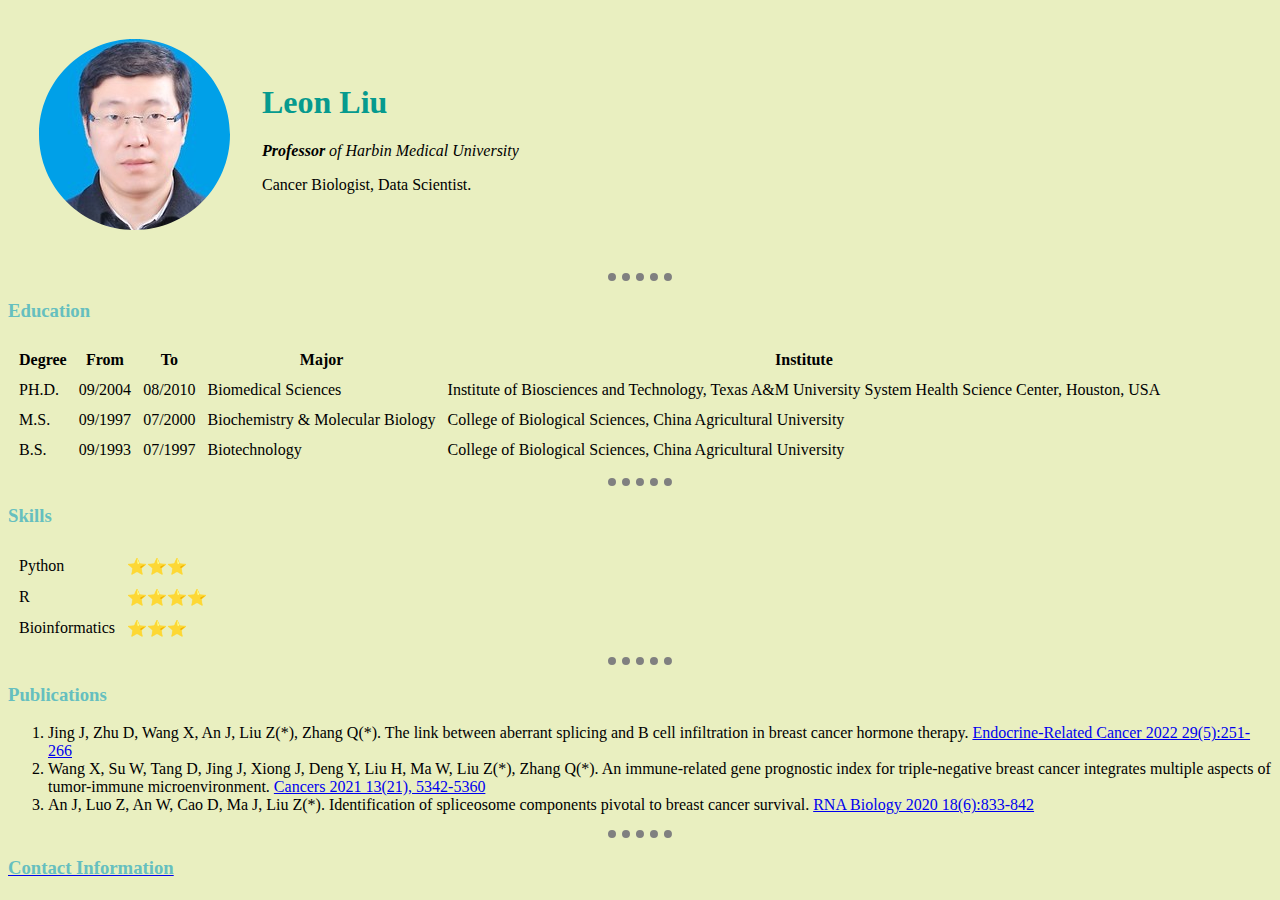
<file: index.html>
<!DOCTYPE html>
<html lang="en" dir="ltr">

<head>
  <meta charset="utf-8">
  <title>Leon Liu's Personal website</title>
  <link rel="stylesheet" href="css/style.css">
</head>

<body>
  <table cellspacing=30>
    <td><img src="index.png" alt=""></td>
    <td><h1>Leon Liu</h1>
    <p><em><strong>Professor</strong> of Harbin Medical University</em></p>
    <p>Cancer Biologist, Data Scientist.</p></td>
  </table>
  <hr>
  <h3>Education</h3>
  <table cellspacing=10>
    <thead>
      <th>Degree</th>
      <th>From</th>
      <th>To</th>
      <th>Major</th>
      <th>Institute</th>
    </thead>
    <tbody>
      <tr>
        <td>PH.D.</td>
        <td>09/2004</td>
        <td>08/2010</td>
        <td>Biomedical Sciences</td>
        <td>Institute of Biosciences and Technology, Texas A&M University System Health Science Center, Houston, USA</td>
      </tr>
      <tr>
        <td>M.S.</td>
        <td>09/1997</td>
        <td>07/2000</td>
        <td>Biochemistry & Molecular Biology</td>
        <td>College of Biological Sciences, China Agricultural University</td>
      </tr>
      <tr>
        <td>B.S.</td>
        <td>09/1993</td>
        <td>07/1997</td>
        <td>Biotechnology</td>
        <td>College of Biological Sciences, China Agricultural University</td>
      </tr>
    </tbody>
  </table>
  <hr>
  <h3>Skills</h3>
  <table cellspacing=10>
    <tr>
      <td>Python</td>
      <td>⭐⭐⭐</td>
    </tr>
    <tr>
      <td>R </td>
      <td>⭐⭐⭐⭐</td>
    </tr>
    <tr>
      <td>Bioinformatics</td>
      <td>⭐⭐⭐</td>
    </tr>
  </table>
  <hr>
  <h3>Publications</h3>
  <ol>
    <li>Jing J, Zhu D, Wang X, An J, Liu Z(*), Zhang Q(*). The link between aberrant splicing and B cell infiltration in breast cancer hormone therapy. <a href="https://erc.bioscientifica.com/view/journals/erc/29/5/ERC-21-0199.xml">Endocrine-Related Cancer 2022 29(5):251-266</a> </li>
    <li>Wang X, Su W, Tang D, Jing J, Xiong J, Deng Y, Liu H, Ma W, Liu Z(*), Zhang Q(*). An immune-related gene prognostic index for triple-negative breast cancer integrates multiple aspects of tumor-immune microenvironment. <a href="https://www.mdpi.com/2072-6694/13/21/5342">Cancers 2021 13(21), 5342-5360</a></li>
    <li>An J, Luo Z, An W, Cao D, Ma J, Liu Z(*). Identification of spliceosome components pivotal to breast cancer survival. <a href="https://www.tandfonline.com/doi/full/10.1080/15476286.2020.1822636">RNA Biology 2020 18(6):833-842</a></li>
  </ol>
  <hr>
  <a href="Contact.html"><h3>Contact Information</h3></a>
</body>

</html>
</file>
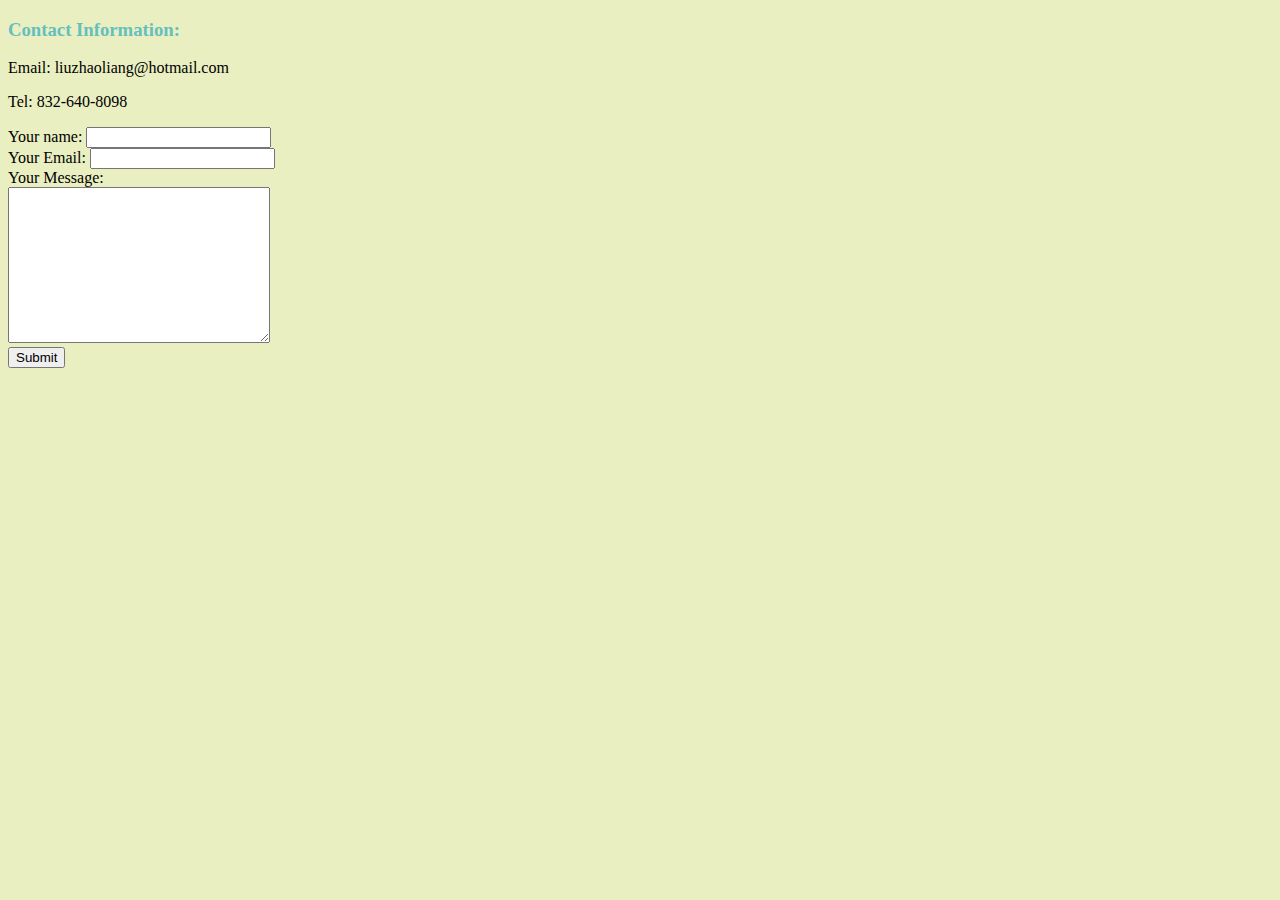
<file: Contact.html>
<!DOCTYPE html>
<html lang="en" dir="ltr">
  <head>
    <meta charset="utf-8">
    <title>Contact Me</title>
    <link rel="stylesheet" href="css/style.css">
  </head>
  <body>
    <h3>Contact Information:</h3>
    <p>Email: liuzhaoliang@hotmail.com</p>
    <p>Tel: 832-640-8098</p>
    <form class="" action="mailto:liuzhaoliang@hotmail.com" method="post" enctype="text/plain">
      <label for="">Your name: </label>
      <input type="text" name="yourName" value=""><br>
      <label for="">Your Email:</label>
      <input type="email" name="yourName" value=""><br>
      <label for="">Your Message:</label><br>
      <textarea name="yourMessage" rows="10" cols="30"></textarea><br>
      <input type="submit" name="">
    </form>
  </body>
</html>
</file>
<file: css/style.css>
body{
  background-color: #E9EFC0;
}
hr{
  border-style: dotted none none none;
  border-color: gray;
  border-width: 8px;
  width: 5%;
}
h1{
  color: #069A8E
}

h3{
  color: #66BFBF
}
</file>
